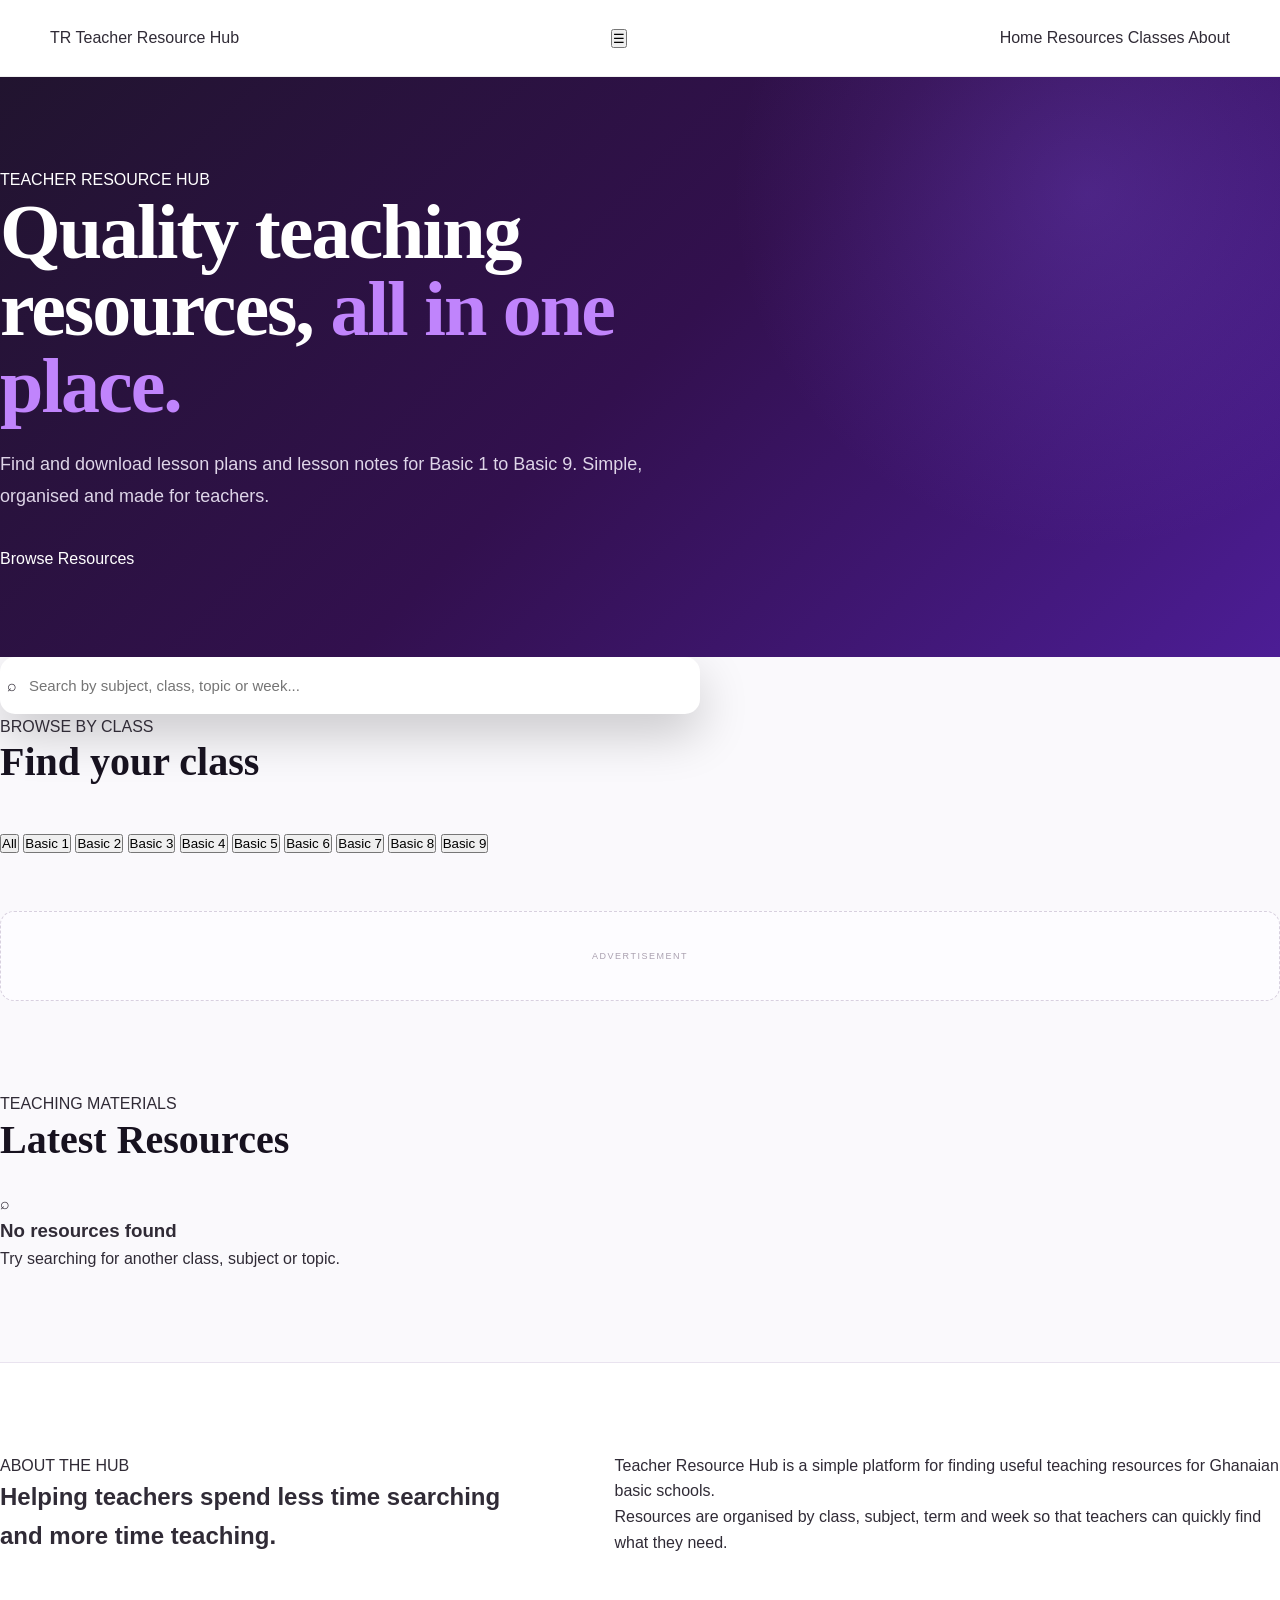
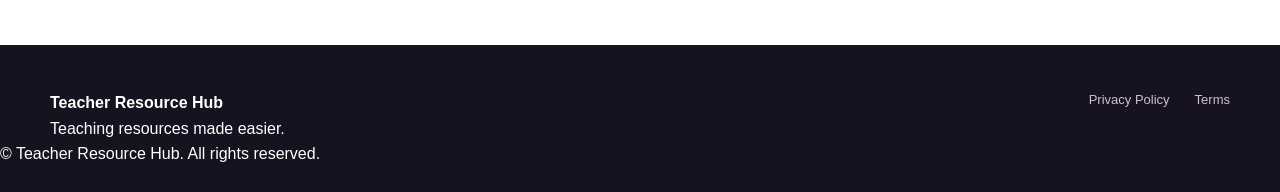
<file: Index.html>
<!DOCTYPE html>
<html lang="en">
<head>
  <meta charset="UTF-8">
  <meta name="viewport" content="width=device-width, initial-scale=1.0">

  <title>Teacher Resource Hub | Lesson Plans & Notes</title>
  <meta name="description" content="Download lesson plans and lesson notes for Basic 1 to Basic 9.">
  <meta name="theme-color" content="#6d28d9">

  <link rel="stylesheet" href="styles.css">
</head>

<body>

  <!-- HEADER -->
  <header class="site-header">
    <div class="container header-inner">

      <a href="index.html" class="logo">
        <span class="logo-icon">TR</span>
        <span>Teacher Resource Hub</span>
      </a>

      <button class="menu-button" id="menuButton" aria-label="Open menu">
        ☰
      </button>

      <nav id="mainNav">
        <a href="#home">Home</a>
        <a href="#resources">Resources</a>
        <a href="#classes">Classes</a>
        <a href="#about">About</a>
      </nav>

    </div>
  </header>


  <!-- HERO -->
  <section class="hero" id="home">
    <div class="container hero-content">

      <div class="hero-text">
        <span class="hero-label">TEACHER RESOURCE HUB</span>

        <h1>
          Quality teaching resources,
          <span>all in one place.</span>
        </h1>

        <p>
          Find and download lesson plans and lesson notes for Basic 1 to Basic 9.
          Simple, organised and made for teachers.
        </p>

        <a href="#resources" class="hero-button">
          Browse Resources
        </a>
      </div>

    </div>
  </section>


  <!-- SEARCH -->
  <section class="search-section">
    <div class="container">

      <div class="search-box">
        <span>⌕</span>
        <input
          type="search"
          id="searchInput"
          placeholder="Search by subject, class, topic or week..."
        >
      </div>

    </div>
  </section>


  <!-- CLASS FILTERS -->
  <section class="classes-section" id="classes">
    <div class="container">

      <div class="section-heading">
        <div>
          <span class="section-label">BROWSE BY CLASS</span>
          <h2>Find your class</h2>
        </div>
      </div>

      <div class="class-buttons">

        <button class="class-filter active" data-class="All">
          All
        </button>

        <button class="class-filter" data-class="Basic 1">
          Basic 1
        </button>

        <button class="class-filter" data-class="Basic 2">
          Basic 2
        </button>

        <button class="class-filter" data-class="Basic 3">
          Basic 3
        </button>

        <button class="class-filter" data-class="Basic 4">
          Basic 4
        </button>

        <button class="class-filter" data-class="Basic 5">
          Basic 5
        </button>

        <button class="class-filter" data-class="Basic 6">
          Basic 6
        </button>

        <button class="class-filter" data-class="Basic 7">
          Basic 7
        </button>

        <button class="class-filter" data-class="Basic 8">
          Basic 8
        </button>

        <button class="class-filter" data-class="Basic 9">
          Basic 9
        </button>

      </div>

    </div>
  </section>


  <!-- ADVERTISEMENT AREA -->
  <div class="container">
    <div class="ad-box">
      <span>ADVERTISEMENT</span>
    </div>
  </div>


  <!-- RESOURCES -->
  <main class="resources-section" id="resources">
    <div class="container">

      <div class="section-heading resource-heading">
        <div>
          <span class="section-label">TEACHING MATERIALS</span>
          <h2>Latest Resources</h2>
        </div>

        <span id="resourceCount" class="resource-count"></span>
      </div>


      <div id="resourceGrid" class="resource-grid"></div>


      <div id="noResults" class="no-results">
        <div class="no-results-icon">⌕</div>
        <h3>No resources found</h3>
        <p>
          Try searching for another class, subject or topic.
        </p>
      </div>

    </div>
  </main>


  <!-- ABOUT -->
  <section class="about-section" id="about">
    <div class="container about-grid">

      <div>
        <span class="section-label">ABOUT THE HUB</span>

        <h2>
          Helping teachers spend less time searching and more time teaching.
        </h2>
      </div>

      <div>
        <p>
          Teacher Resource Hub is a simple platform for finding useful
          teaching resources for Ghanaian basic schools.
        </p>

        <p>
          Resources are organised by class, subject, term and week so that
          teachers can quickly find what they need.
        </p>
      </div>

    </div>
  </section>


  <!-- FOOTER -->
  <footer class="site-footer">
    <div class="container footer-inner">

      <div>
        <strong>Teacher Resource Hub</strong>
        <p>Teaching resources made easier.</p>
      </div>

      <div class="footer-links">
        <a href="privacy.html">Privacy Policy</a>
        <a href="terms.html">Terms</a>
      </div>

    </div>

    <div class="container copyright">
      © <span id="year"></span> Teacher Resource Hub. All rights reserved.
    </div>
  </footer>


  <script src="resources.js"></script>
  <script src="script.js"></script>

</body>
  </html>
</file>
<file: styles.css>
:root{--purple:#6d28d9;--purple-dark:#4c1d95;--purple-light:#8b5cf6;--purple-soft:#f3e8ff;--dark:#17121f;--text:#302b36;--muted:#756d7d;--border:#e9e3ef;--background:#faf9fc;--white:#fff;--shadow:0 18px 45px rgba(55,25,80,.08);--radius:18px}
*{box-sizing:border-box;margin:0;padding:0}html{scroll-behavior:smooth}body{font-family:"DM Sans",sans-serif;background:var(--background);color:var(--text);line-height:1.6}a{text-decoration:none;color:inherit}button,input{font-family:inherit}.section-container,.header-inner,.footer-inner{width:min(1180px,calc(100% - 40px));margin:auto}
.site-header{position:sticky;top:0;z-index:1000;background:rgba(255,255,255,.95);backdrop-filter:blur(16px);border-bottom:1px solid rgba(0,0,0,.06)}.header-inner{min-height:76px;display:flex;align-items:center;justify-content:space-between}.brand{display:flex;align-items:center;gap:11px}.brand-mark{width:40px;height:40px;display:grid;place-items:center;border-radius:12px;color:#fff;font-size:13px;font-weight:700;background:linear-gradient(135deg,var(--purple),var(--purple-light));box-shadow:0 8px 20px rgba(109,40,217,.25)}.brand-text{display:flex;flex-direction:column;line-height:1.05}.brand-text strong{font-size:16px;color:var(--dark)}.brand-text span{font-size:12px;color:var(--purple);font-weight:600}.desktop-nav{display:flex;align-items:center;gap:28px}.desktop-nav a{font-size:14px;font-weight:600;color:#625a69}.desktop-nav a:hover{color:var(--purple)}.menu-toggle{display:none;border:0;background:transparent;font-size:30px;cursor:pointer}.mobile-nav{display:none;padding:15px 20px 20px;border-top:1px solid var(--border);background:#fff}.mobile-nav a{display:block;padding:10px 0;font-size:14px;font-weight:600}.mobile-nav.active{display:block}
.hero{position:relative;overflow:hidden;background:radial-gradient(circle at 85% 20%,rgba(139,92,246,.24),transparent 30%),linear-gradient(135deg,#21142f,#32104e 50%,#4c1d95);color:#fff}.hero-inner{width:min(1180px,calc(100% - 40px));margin:auto;display:grid;grid-template-columns:1.15fr .85fr;gap:40px;align-items:center}.hero-content{position:relative;z-index:2;padding:90px 0 85px}.hero-badge{display:inline-flex;align-items:center;gap:9px;padding:8px 14px;margin-bottom:23px;border:1px solid rgba(255,255,255,.15);background:rgba(255,255,255,.08);border-radius:50px;font-size:12px;color:#eee7f8}.hero h1{max-width:800px;font-family:"Playfair Display",serif;font-size:clamp(45px,7vw,78px);line-height:.99;letter-spacing:-2px;margin-bottom:25px}.hero h1 span{color:#c084fc}.hero p{max-width:680px;color:#ded5e8;font-size:18px;line-height:1.75;margin-bottom:34px}.search-box{max-width:700px;display:flex;align-items:center;background:#fff;padding:7px;border-radius:15px;box-shadow:0 20px 50px rgba(0,0,0,.2)}.search-icon{color:#877b90;font-size:23px;padding-left:14px}.search-box input{flex:1;border:0;outline:0;padding:13px 12px;font-size:15px;color:var(--dark);background:transparent;min-width:0}.search-box button{border:0;border-radius:10px;padding:13px 22px;background:var(--purple);color:#fff;font-weight:700;cursor:pointer}.hero-features{display:flex;flex-wrap:wrap;gap:20px;margin-top:22px;color:#ddd3e7;font-size:13px}.hero-feature span{color:#c084fc;margin-right:5px}.hero-visual{min-height:340px;position:relative;display:flex;align-items:center;justify-content:center}.hero-card{background:rgba(255,255,255,.12);border:1px solid rgba(255,255,255,.18);backdrop-filter:blur(12px);border-radius:20px}.hero-card-main{width:min(100%,360px);padding:28px;display:flex;gap:16px;align-items:center;box-shadow:0 25px 60px rgba(0,0,0,.18)}.hero-card-icon{font-size:42px}.hero-card strong{display:block;font-size:18px}.hero-card span{display:block;color:#ddd3e7;font-size:13px;margin-top:4px}.hero-floating-card{position:absolute;padding:12px 16px;background:#fff;color:var(--dark);border-radius:12px;box-shadow:0 15px 40px rgba(0,0,0,.18);font-weight:700;font-size:13px}.hero-floating-card span{margin-right:6px}.hero-floating-one{top:45px;right:0}.hero-floating-two{bottom:55px;left:0}.hero-floating-three{bottom:5px;right:30px}
.resources-section{padding:90px 0}.section-heading{display:flex;justify-content:space-between;gap:30px;margin-bottom:35px}.section-heading h2{font-family:"Playfair Display",serif;font-size:40px;line-height:1.15;color:var(--dark);margin-bottom:10px}.section-heading p,.library-description{color:var(--muted)}.section-eyebrow{display:inline-block;color:var(--purple);font-size:11px;letter-spacing:2px;font-weight:800;margin-bottom:9px}.breadcrumb{display:flex;flex-wrap:wrap;align-items:center;gap:8px;min-height:32px;margin-bottom:25px;color:var(--muted);font-size:13px}.breadcrumb button{border:0;background:transparent;color:var(--purple);font-weight:700;cursor:pointer;padding:0}.breadcrumb .current{color:var(--dark);font-weight:700}.crumb-separator{color:#b6aebe}.library-description{margin-bottom:20px}
.class-grid,.subject-grid,.term-grid{display:grid;grid-template-columns:repeat(3,1fr);gap:18px}.class-card{position:relative;overflow:hidden;min-height:175px;padding:27px;background:#fff;border:1px solid var(--border);border-radius:var(--radius);cursor:pointer;transition:.25s;box-shadow:0 5px 20px rgba(40,20,60,.025)}.class-card:hover,.subject-card:hover,.term-card:hover{transform:translateY(-4px);border-color:#d8c4f4;box-shadow:var(--shadow)}.class-number{color:var(--purple);font-size:12px;font-weight:800;letter-spacing:1.5px}.class-card h3{font-family:"Playfair Display",serif;color:var(--dark);font-size:27px;margin-top:12px}.class-card p,.subject-card p,.term-card p{color:var(--muted);font-size:13px;margin-top:5px}.class-arrow{position:absolute;right:22px;bottom:20px;width:36px;height:36px;display:grid;place-items:center;border-radius:50%;color:var(--purple);background:var(--purple-soft);font-size:19px}.subject-card{display:flex;align-items:center;justify-content:space-between;gap:15px;padding:24px;border:1px solid var(--border);border-radius:var(--radius);background:#fff;cursor:pointer;transition:.25s}.subject-card h3{font-size:17px;color:var(--dark)}.subject-icon{width:44px;height:44px;flex-shrink:0;display:grid;place-items:center;border-radius:13px;background:var(--purple-soft);color:var(--purple);font-weight:800}.term-card{background:#fff;border:1px solid var(--border);border-radius:var(--radius);padding:28px;cursor:pointer;transition:.25s}.term-card h3{font-family:"Playfair Display",serif;font-size:25px;color:var(--dark)}.term-meta{display:flex;flex-wrap:wrap;gap:7px;margin-top:18px}.meta-badge{padding:5px 9px;border-radius:50px;background:#f7f4fa;color:#655b6e;font-size:11px;font-weight:700}.scheme-badge{color:var(--purple-dark);background:var(--purple-soft)}
.scheme-panel{display:flex;align-items:center;gap:22px;padding:25px;margin-bottom:35px;background:linear-gradient(135deg,#f7f0ff,#fff);border:1px solid #e4d5f7;border-radius:var(--radius)}.scheme-icon{width:58px;height:58px;flex-shrink:0;display:grid;place-items:center;border-radius:16px;background:var(--purple);color:#fff;font-size:26px}.scheme-content{flex:1}.scheme-content h3,.resource-heading h3{color:var(--dark);font-family:"Playfair Display",serif}.scheme-content h3{font-size:19px}.scheme-content p{color:var(--muted);font-size:13px;margin-top:3px}.download-button{display:inline-flex;align-items:center;justify-content:center;gap:8px;border:0;border-radius:10px;padding:11px 16px;background:var(--purple);color:#fff;font-size:13px;font-weight:700;cursor:pointer;transition:.2s}.download-button:hover{background:var(--purple-dark);transform:translateY(-1px)}.download-button:disabled{opacity:.55;cursor:not-allowed;transform:none}.download-button.secondary{background:#f1ebf8;color:var(--purple-dark)}.resource-heading{margin-bottom:18px}.resource-heading h3{font-size:27px}.resource-heading p{color:var(--muted);font-size:13px}.week-list,.search-results{display:flex;flex-direction:column;gap:13px}.week-card,.search-result{display:flex;align-items:center;gap:20px;padding:20px;background:#fff;border:1px solid var(--border);border-radius:15px}.week-number{width:58px;min-width:58px;height:58px;display:grid;place-items:center;border-radius:15px;background:var(--purple-soft);color:var(--purple-dark);font-size:12px;font-weight:800}.week-info,.result-content{flex:1}.week-info h4,.result-content h3{font-size:16px;color:var(--dark)}.week-info p,.result-content p{color:var(--muted);font-size:13px;margin-top:4px}.resource-buttons{display:flex;flex-wrap:wrap;gap:8px}.result-icon{width:46px;height:46px;display:grid;place-items:center;flex-shrink:0;background:var(--purple-soft);border-radius:13px;font-size:20px}.empty-state{text-align:center;padding:65px 25px;background:#fff;border:1px dashed #d9cfdf;border-radius:var(--radius)}.empty-state-icon{font-size:40px;margin-bottom:15px}.empty-state h3{color:var(--dark);font-size:20px}.empty-state p{max-width:500px;margin:7px auto 0;color:var(--muted);font-size:14px}.ad-box{min-height:90px;margin-top:55px;display:grid;place-items:center;border:1px dashed #d8d0df;background:#fdfcff;border-radius:14px;color:#aaa0b0;font-size:9px;letter-spacing:1.5px}
.about-section{padding:90px 0;background:#fff;border-top:1px solid var(--border)}.about-grid{display:grid;grid-template-columns:.9fr 1.1fr;gap:70px;align-items:center}.about-content h2{font-family:"Playfair Display",serif;font-size:40px;line-height:1.15;color:var(--dark);margin-bottom:20px}.about-content p{color:var(--muted);margin-bottom:18px}.about-visual{display:grid;grid-template-columns:repeat(3,1fr);gap:12px}.about-stat{padding:25px 18px;border-radius:15px;background:#faf8fc;border:1px solid var(--border)}.about-stat strong{display:block;color:var(--purple);font-size:20px}.about-stat span{font-size:12px;color:var(--dark);font-weight:600}
.site-footer{background:var(--dark);color:#fff;padding:45px 0 25px}.footer-inner{display:flex;justify-content:space-between;gap:30px}.footer-brand{display:flex;align-items:center;gap:12px}.footer-brand strong{font-size:16px}.footer-brand p{color:#a79eae;font-size:13px;margin-top:5px}.footer-links{display:flex;gap:25px;flex-wrap:wrap}.footer-links a{color:#c9c1cf;font-size:13px}.footer-copy p{color:#817985;font-size:11px}
@media(max-width:850px){.desktop-nav{display:none}.menu-toggle{display:block}.hero-inner{grid-template-columns:1fr}.hero-visual{display:none}.class-grid,.subject-grid,.term-grid{grid-template-columns:repeat(2,1fr)}.about-grid{grid-template-columns:1fr;gap:35px}.about-visual{grid-template-columns:repeat(3,1fr)}}
@media(max-width:650px){.section-container,.header-inner,.footer-inner,.hero-inner{width:min(100% - 28px,1180px)}.hero-content{padding:75px 0 65px}.hero h1{font-size:48px;letter-spacing:-1.5px}.hero p{font-size:16px}.search-box{flex-wrap:wrap}.search-box button{width:100%}.class-grid,.subject-grid,.term-grid{grid-template-columns:1fr}.section-heading{display:block}.section-heading h2,.about-content h2{font-size:32px}.scheme-panel,.week-card,.search-result{align-items:flex-start;flex-direction:column}.scheme-panel .download-button,.resource-buttons{width:100%}.resource-buttons .download-button{flex:1}.about-visual{grid-template-columns:1fr}.footer-inner{flex-direction:column}.hero-floating-card{display:none}}
</file>
